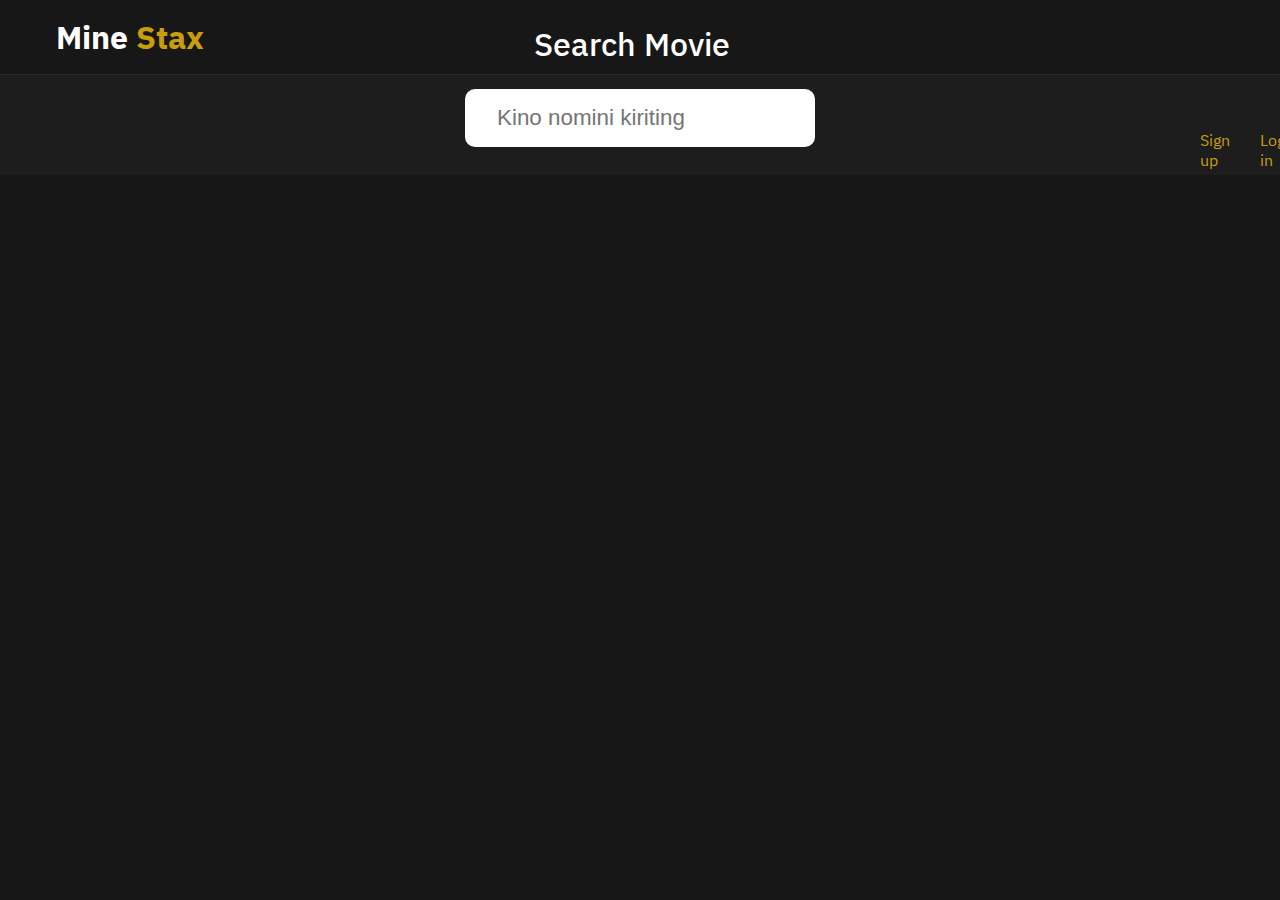
<file: index.html>
<!DOCTYPE html>
<html lang="en">

<head>
    <meta charset="UTF-8">
    <meta name="viewport" content="width=device-width, initial-scale=1.0">
    <link rel="stylesheet" href="./css/index.css">
    <title>movie.com</title>

    <!-- cdnJs -->
    <link rel="stylesheet" href="https://cdnjs.cloudflare.com/ajax/libs/font-awesome/6.4.2/css/all.min.css"
        integrity="sha512-z3gLpd7yknf1YoNbCzqRKc4qyor8gaKU1qmn+CShxbuBusANI9QpRohGBreCFkKxLhei6S9CQXFEbbKuqLg0DA=="
        crossorigin="anonymous" referrerpolicy="no-referrer" />

    <!-- index css -->
    <link rel="stylesheet" href="./css/index.css">

    <!-- fonts css -->
    <link rel="stylesheet" href="./css/font.css">

</head>

<body>
    <div class="wrapper">
        <div class="logo">
            <div class="container">
                <h1>Mine <span>Stax</span></h1>
            </div>
        </div>

        <div class="accauntMenu">
                <a href="./htmls/login.html">Sign up</a>
            <a href="./htmls/register.html">Log in</a>
        </div>
        <div class="searchContainer">
            <div class="searchElement">
                <h3>Search Movie</h3>
                <input type="text" id="movieSearchBox" placeholder="Kino nomini kiriting" class="formControl"
                    onkeyup="findMovies()">
                <div class="searchList" id="searchList">
                    <!-- <div class="searchListItem"> -->
                    <!-- <div class="searchItemThumbnail"> -->
                    <!-- <img src="./images/marvel.jpg" alt="marvel"> -->
                    <!-- </div> -->
                    <!-- <div class="searchItemInfo"> -->
                    <!-- <h3>Marvel Avengers</h3> -->
                    <!-- <p>2012</p> -->
                    <!-- </div> -->
                    <!-- </div> -->
                </div>
            </div>
        </div>
        <div class="container">
            <div class="resultContainer">
                <div class="resultGrid" id="resultGrid">
                    <!-- <div class="moviePoster">
                        <img src="./images/marvel.jpg" alt="marvel">
                    </div>
                    <div class="movieInfo">
                        <h3 class="movieTitle">Marvel Avengers 1</h3>
                        <ul class="movieMiscInfo">
                            <li class="year">Year: 2012</li>
                            <li class="rated">Ratings: PG-13</li>
                            <li class="released">Released: 23 April 2012</li>
                        </ul>
                        <p class="genre"> <b>Genre:</b>Action-Adventure, Fight, shooter</p>
                        <p class="writer"><b>Writer</b>Stan Lee</p>
                        <p class="actors"><b>Actors:</b>Scarlett Johansson, Robert Downey Jr, Chris Evans,</p>
                        <p class="plot"><b>Plot:</b>Marvel's The Avengers (classified under the name Marvel Avengers
                            Assemble in the United Kingdom and Ireland), or simply The Avengers, is a 2012
                            American superhero film based on the Marvel Comics superhero team of the same name.</p>
                        <p class="language"><b>Language: </b>English </p>
                        <p class="awards"><b><i class="fa-solid fa-award"></i></b>Nominated for 1 Oscar</p>
                    </div> -->
                </div>
            </div>
        </div>
    </div>



    <script src="./js/index.js"></script>

</body>

</html>
</file>
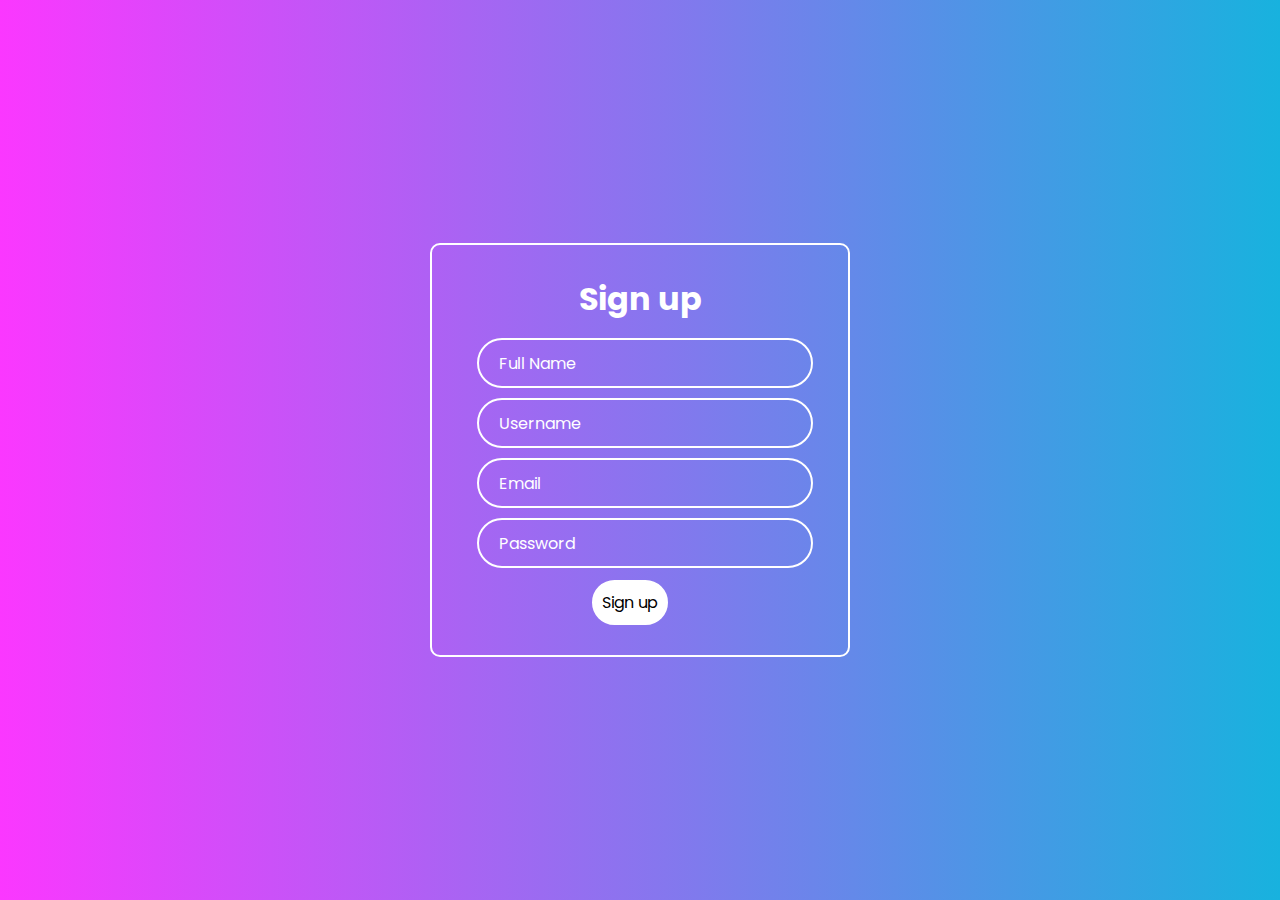
<file: htmls/login.html>
<!DOCTYPE html>
<html lang="en">

<head>
    <meta charset="UTF-8">
    <meta http-equiv="X-UA-Compatible" content="IE=edge">
    <meta name="viewport" content="width=device-width, initial-scale=1.0">
    <link rel="stylesheet" href="../css/register.css">
    <title>sign up page</title>
</head>

<body>
    <div class="wrapper">
        <form action="">
            <h1>Sign up</h1>
            <div class="input">
                <input type="text" placeholder="Full Name" required>
            </div>
            <div class="input">
                <input type="text" placeholder="Username" required>
            </div>
            <div class="input">
                <input type="email" placeholder="Email" required>
            </div>
            <div class="input">
                <input type="password" placeholder="Password" required>
            </div>
            <a href="../index.html" type="submit" class="btn">Sign up</a>
        </form>
    </div>

    <script src="../js/register.js"></script>
</body>

</html>
</file>
<file: css/index.css>
* {
  margin: 0;
  padding: 0;
  box-sizing: border-box;
}

:root {
  --md-black-color: #1d1d1d;
  --black-color: #171717;
  --light-black-color: #292929;
  --yellow-color: #c89f0a;
}

body {
  font-family: "IBM Plex Sans";
}

a {
  text-decoration: none;
}

img {
  width: 100%;
  display: block;
}

.wrapper {
  min-height: 100vh;
  background: var(--black-color);
}

.wrapper .container {
  max-width: 1200px;
  margin: 0 auto;
  padding: 0 1rem;
}

.searchContainer {
  background: var(--md-black-color);
  height: 100px;
  display: flex;
  align-items: center;
  justify-content: center;
}

.logo {
  padding: 1rem 0;
  border-bottom: 1px solid var(--light-black-color);
}

.logo h1 {
  font-size: 2rem;
  color: white;
  font-weight: bold;
}

.logo h1 span {
  color: var(--yellow-color);
}

.searchElement {
  display: flex;
  align-items: stretch;
  justify-content: center;
  flex-direction: column;
  position: relative;
  margin-bottom: 80px;
}

.searchElement h3 {
  align-self: center;
  margin-right: 1rem;
  font-size: 2rem;
  color: white;
  font-weight: 500;
  margin-bottom: 1.5rem;
}

.searchElement .formControl {
  padding: 1rem 2rem;
  font-size: 1.4rem;
  border: none;
  border-radius: 10px;
  outline: none;
  color: var(--light-black-color);
  width: 350px;
}

.searchList {
  position: absolute;
  right: 0;
  top: 100%;
  max-height: 500px;
  overflow-y: scroll;
  z-index: 10;
}

.searchList .searchListItem {
  background-color: var(--light-black-color);
  padding: 0.5rem;
  border-radius: 1px solid var(--light-black-color);
  width: calc(350px - 8px);
  color: white;
  cursor: pointer;
  transition: background-color 200ms ease;
}

.searchList .searchListItem:hover {
  background-color: #1f1f1f;
}

.searchListItem {
  display: flex;
  align-items: center;
}

.searchItemThumbnail img {
  width: 40px;
  margin-right: 1rem;
}

.searchItemInfo h3 {
  font-weight: 600;
  font-size: 1rem;
}

.searchItemInfo p {
  font-size: 0.8rem;
  margin-top: 0.5rem;
  opacity: 0.6;
  font-weight: 600;
}

.accauntMenu {
  display: flex;
  gap: 30px;
  position: absolute;
  left: 1200px;
  top: 130px;
  white-space-collapse: collapse;
}

.accauntMenu a {
  color: var(--yellow-color);
  white-space-collapse: collapse;
}

.searchList::-webkit-scrollbar {
  width: 8px;
}

.searchList::-webkit-scrollbar-track {
  box-shadow: inset 0 0 6px rgba(0, 0, 0, 0.3);
}

.searchList.searchList::-webkit-scrollbar-thumb {
  background: var(--yellow-color);
  outline: none;
  border-radius: 8px;
}

.hideSearchList {
  display: none;
}

.resultContainer {
  padding: 3rem 0;
}

.moviePoster {
  max-width: 300px;
  margin: 0 auto;
  border: 5px solid white;
}

.movieInfo {
  text-align: center;
  color: white;
  padding-top: 3rem;
}

.movieTitle {
  font-size: 2rem;
  color: var(--yellow-color);
}

.movieMiscInfo {
  list-style-type: none;
  display: flex;
  align-items: center;
  justify-content: center;
  padding: 1rem;
}

.movieInfo .year {
  font-weight: 500;
}

.movieInfo .rated {
  background: var(--yellow-color);
  padding: 0.5rem;
  margin: 0 05rem;
  border-radius: 5px;
  font-weight: 600;
}
.movieInfo .released {
  font-size: 1rem;
  opacity: 0.9;
}

.movieInfo .writer {
  padding: 0.6rem;
  margin: 1rem 0;
}

.movieInfo .genre {
  background: var(--light-black-color);
  display: inline-block;
  padding: 0.6rem;
  border-radius: 4px;
}

.movieInfo .plot {
  max-width: 400px;
  margin: 1rem auto;
}

.movieInfo .language {
  color: var(--yellow-color);
  font-style: oblique;
}

.movieInfo .awards {
  font-weight: 300;
  font-size: 1rem;
}

.movieInfo .awards i {
  color: var(--yellow-color);
  margin: 1rem 0.8rem 0 0;
}
</file>
<file: css/font.css>
/* ibm-plex-sans-regular - latin */
@font-face {
  font-display: swap; /* Check https://developer.mozilla.org/en-US/docs/Web/CSS/@font-face/font-display for other options. */
  font-family: "IBM Plex Sans";
  font-style: normal;
  font-weight: 400;
  src: url("../fonts/ibm-plex-sans-v19-latin-regular.woff2") format("woff2"); /* Chrome 36+, Opera 23+, Firefox 39+, Safari 12+, iOS 10+ */
}

/* ibm-plex-sans-500 - latin */
@font-face {
  font-display: swap; /* Check https://developer.mozilla.org/en-US/docs/Web/CSS/@font-face/font-display for other options. */
  font-family: "IBM Plex Sans";
  font-style: normal;
  font-weight: 500;
  src: url("../fonts/ibm-plex-sans-v19-latin-500.woff2") format("woff2"); /* Chrome 36+, Opera 23+, Firefox 39+, Safari 12+, iOS 10+ */
}

/* ibm-plex-sans-600 - latin */
@font-face {
  font-display: swap; /* Check https://developer.mozilla.org/en-US/docs/Web/CSS/@font-face/font-display for other options. */
  font-family: "IBM Plex Sans";
  font-style: normal;
  font-weight: 600;
  src: url("../fonts/ibm-plex-sans-v19-latin-600.woff2") format("woff2"); /* Chrome 36+, Opera 23+, Firefox 39+, Safari 12+, iOS 10+ */
}

/* ibm-plex-sans-700 - latin */
@font-face {
  font-display: swap; /* Check https://developer.mozilla.org/en-US/docs/Web/CSS/@font-face/font-display for other options. */
  font-family: "IBM Plex Sans";
  font-style: normal;
  font-weight: 700;
  src: url("../fonts/ibm-plex-sans-v19-latin-700.woff2") format("woff2"); /* Chrome 36+, Opera 23+, Firefox 39+, Safari 12+, iOS 10+ */
}

/* dela-gothic-one-regular - latin */
@font-face {
  font-display: swap; /* Check https://developer.mozilla.org/en-US/docs/Web/CSS/@font-face/font-display for other options. */
  font-family: "Dela Gothic One";
  font-style: normal;
  font-weight: 400;
  src: url("../fonts/dela-gothic-one-v15-latin-regular.woff2") format("woff2"); /* Chrome 36+, Opera 23+, Firefox 39+, Safari 12+, iOS 10+ */
}

/* inter-500 - latin */
@font-face {
  font-display: swap; /* Check https://developer.mozilla.org/en-US/docs/Web/CSS/@font-face/font-display for other options. */
  font-family: "Inter";
  font-style: normal;
  font-weight: 500;
  src: url("../fonts/inter-v13-latin-500.woff2") format("woff2"); /* Chrome 36+, Opera 23+, Firefox 39+, Safari 12+, iOS 10+ */
}

/* inter-700 - latin */
@font-face {
  font-display: swap; /* Check https://developer.mozilla.org/en-US/docs/Web/CSS/@font-face/font-display for other options. */
  font-family: "Inter";
  font-style: normal;
  font-weight: 700;
  src: url("../fonts/inter-v13-latin-700.woff2") format("woff2"); /* Chrome 36+, Opera 23+, Firefox 39+, Safari 12+, iOS 10+ */
}

/* inter-800 - latin */
@font-face {
  font-display: swap; /* Check https://developer.mozilla.org/en-US/docs/Web/CSS/@font-face/font-display for other options. */
  font-family: "Inter";
  font-style: normal;
  font-weight: 800;
  src: url("../fonts/inter-v13-latin-800.woff2") format("woff2"); /* Chrome 36+, Opera 23+, Firefox 39+, Safari 12+, iOS 10+ */
}
</file>
<file: css/register.css>
@import url("https://fonts.googleapis.com/css2?family=Poppins:wght@300;400;500;600;700;800;900&display=swap");

* {
  margin: 0;
  padding: 0;
  box-sizing: border-box;
  font-family: "Poppins", sans-serif;
}

body {
  display: flex;
  justify-content: center;
  align-items: center;
  min-height: 100vh;
  background: linear-gradient(90deg, #fb37ff, #18b2de);
}

.wrapper {
  width: 420px;
  background-color: transparent;
  border: 2px solid rgba(255, 255, 255, 02);
  border-radius: 10px;
  padding: 30px 40px;
  color: #fff;
}

input {
  margin: 5px;
  width: 100%;
  height: 50px;
  background: none;
  outline: none;
  border: 2px solid;
  border-radius: 40px;
  padding: 20px 45px 20px 20px;
  font-size: 16px;
  color: #fff;
}

.btn {
  margin-top: 7px;
  display: inline-block;
  padding: 7px;
  background-color: #fff;
  outline: none;
  border: solid #fff;
  border-radius: 40px;
  font-size: 16px;
  color: #000;
  cursor: pointer;
  text-decoration: none;
  margin-left: 120px;
  text-align: center;
}
h1 {
  text-align: center;
  margin-bottom: 10px;
}

p {
  text-align: center;
  margin-top: 10px;
}
::placeholder {
  color: #fff;
}
</file>
